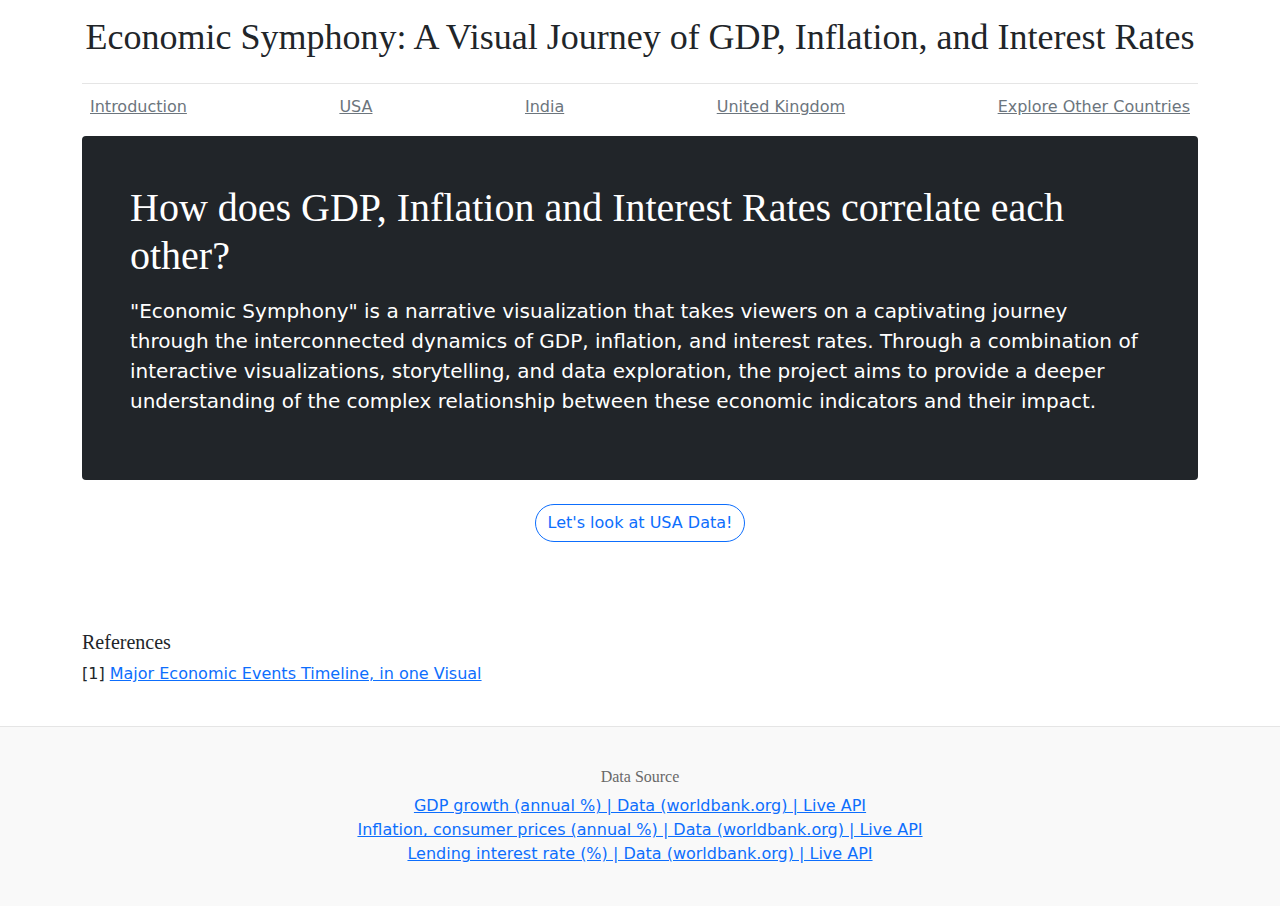
<file: index.html>
<!DOCTYPE html>
<html lang="en">

<head>
  <meta charset="UTF-8">
  <meta name="viewport" content="width=device-width, initial-scale=1, shrink-to-fit=no">
  <!-- Load d3.js and plugin -->
  <script src="scripts/d3.v7.min.js"></script>
  <title>Economic Symphony: A Visual Journey of GDP, Inflation, and Interest Rates</title>
  <!-- Bootstrap core CSS -->
  <link href="css/bootstrap.min.css" rel="stylesheet">
  <!-- Custom styles for this template -->
  <link href="css/style.css" rel="stylesheet">

  <!-- favicon -->
  <link rel="shortcut icon" href="favicon.ico">
  <link rel="apple-touch-icon" href="apple-touch-icon.png">
  <link rel="icon" type="image/png" href="favicon-16x16.png" sizes="16x16">
  <link rel="icon" type="image/png" href="favicon-32x32.png" sizes="32x32">
</head>

<body>
  <div class="container">

    <header class="emily-header py-3">
      <div class="text-center">
        <h1 class="emily-header-logo text-dark"> Economic Symphony: A Visual Journey of GDP, Inflation, and Interest
          Rates </h1>
      </div>
    </header>

    <div class="nav-scroller py-1 mb-2">
      <nav class="nav d-flex justify-content-between">
        <a class="p-2 text-muted" href="index.html">Introduction</a>
        <a class="p-2 text-muted" href="scene-usa.html">USA</a>
        <a class="p-2 text-muted" href="scene-india.html">India</a>
        <a class="p-2 text-muted" href="scene-uk.html">United Kingdom</a>
        <a class="p-2 text-muted" href="scene-others.html">Explore Other Countries</a>
      </nav>
    </div>

    <div class="jumbotron p-4 p-md-5 text-white rounded bg-dark">
      <div class="px-0">
        <h1 class="display-6 font-italic"> How does GDP, Inflation and Interest Rates correlate each other? </h1>
        <p class="lead my-3">"Economic Symphony" is a narrative visualization that takes viewers on a captivating
          journey through the interconnected dynamics of GDP, inflation, and interest rates. Through a combination of
          interactive visualizations, storytelling, and data exploration, the project aims to provide a deeper
          understanding of the complex relationship between these economic indicators and their impact.</p>
      </div>
    </div>
    <nav class="blog-pagination">
      <br><a class="btn btn-outline-primary" href="scene-usa.html"> Let's look at USA Data! </a>
    </nav>
    <div>
      <br>
      <h5> References </h5>
      <p> [1] <a href="https://howmuch.net/articles/timeline-economic-history">Major Economic Events Timeline, in one Visual</a> </p>
      <br>
    </div>
  </div>


  <footer class="emily-footer">
    <h6> Data Source </h6>
    <p> <a href="https://data.worldbank.org/indicator/NY.GDP.MKTP.KD.ZG">GDP growth (annual %) | Data (worldbank.org) |
        Live API</a>
      <br>
      <a href="https://data.worldbank.org/indicator/FP.CPI.TOTL.ZG">Inflation, consumer prices (annual %) | Data
        (worldbank.org) | Live API</a>
      <br>
      <a href="https://data.worldbank.org/indicator/FR.INR.LEND">Lending interest rate (%) | Data (worldbank.org) | Live
        API</a>
    </p>
  </footer>
</body>

</html>
</file>
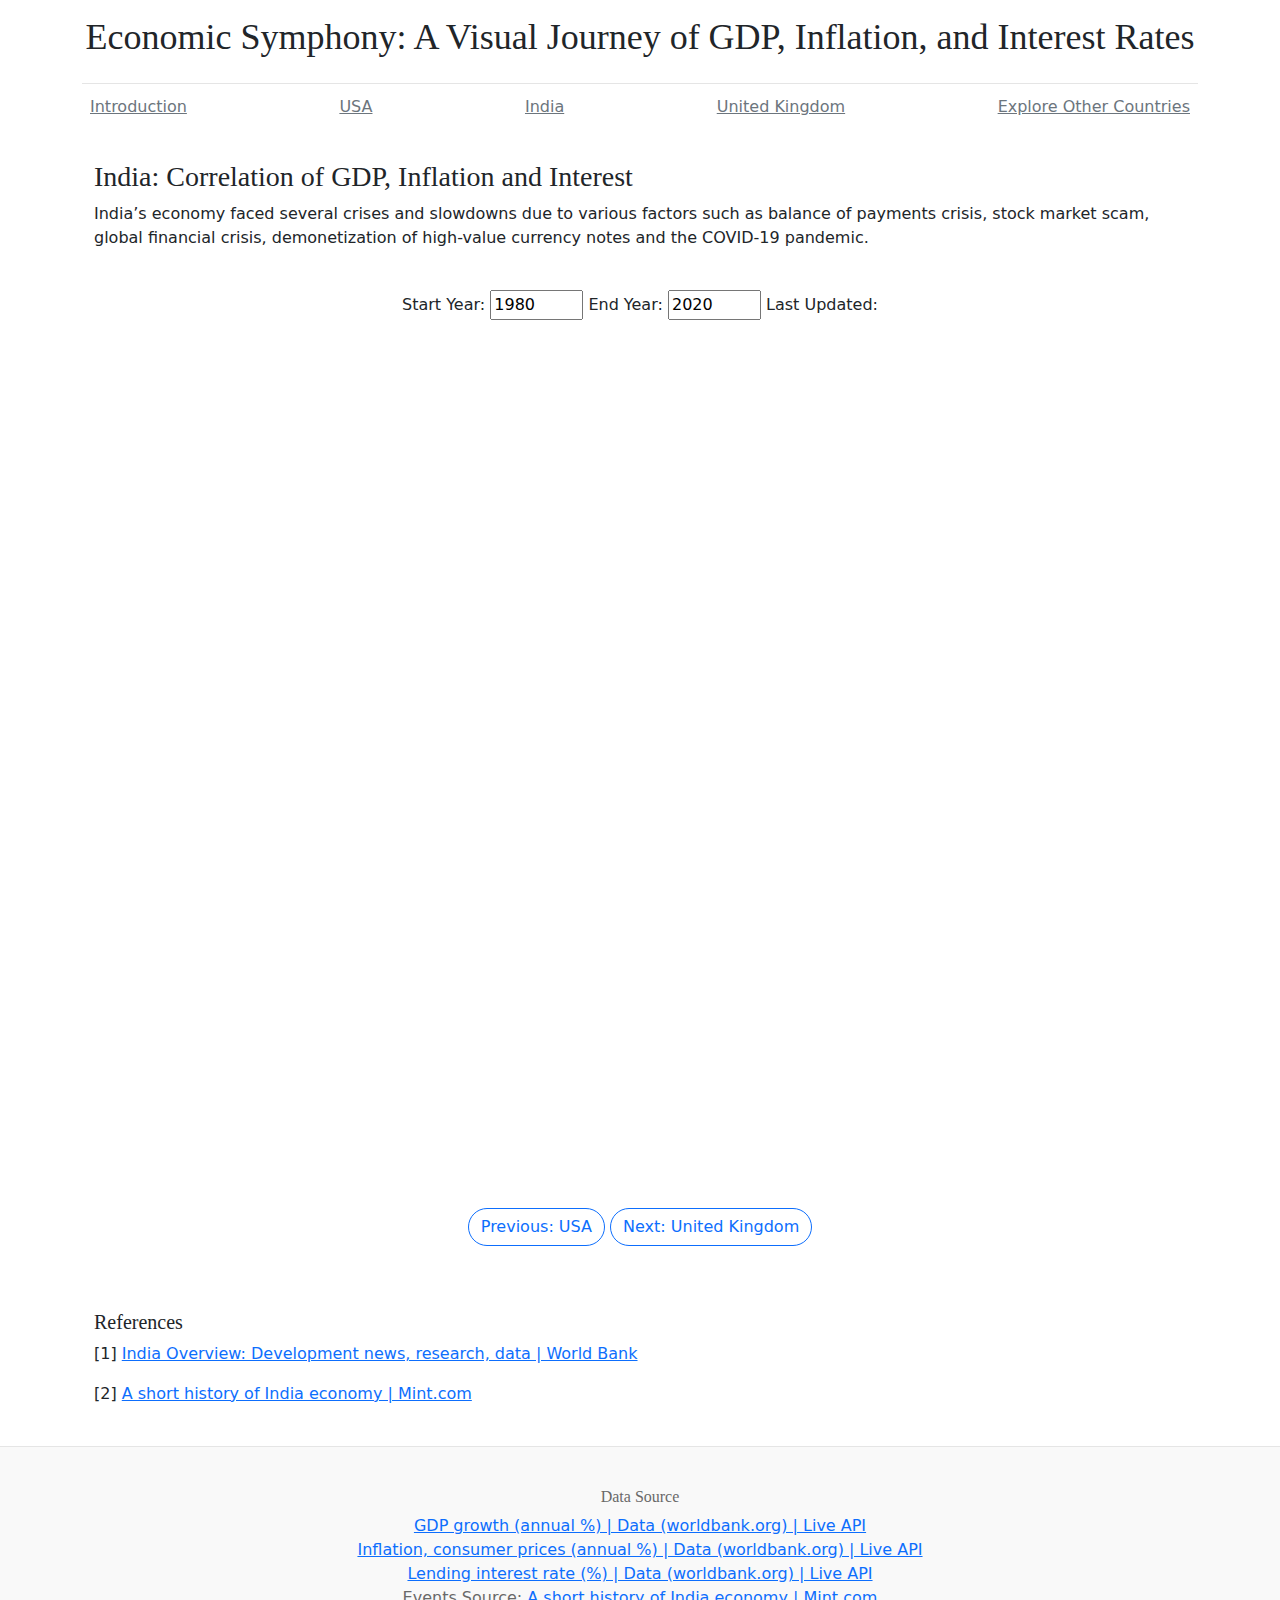
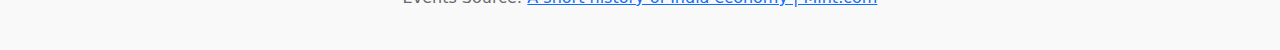
<file: scene-india.html>
<!DOCTYPE html>
<html lang="en">

<head>
  <meta charset="UTF-8">
  <meta name="viewport" content="width=device-width, initial-scale=1, shrink-to-fit=no">

  <!-- Load d3.js and plugin -->
  <script src="scripts/d3.v7.min.js"></script>
  <script src="scripts/d3-annotation.min.js"></script>
  <title>Economic Symphony: A Visual Journey of GDP, Inflation, and Interest Rates</title>
  <!-- Bootstrap core CSS -->
  <link href="css/bootstrap.min.css" rel="stylesheet">
  <!-- Custom styles for this template -->
  <link href="css/style.css" rel="stylesheet">

  <!-- favicon -->
  <link rel="shortcut icon" href="favicon.ico">
  <link rel="apple-touch-icon" href="apple-touch-icon.png">
  <link rel="icon" type="image/png" href="favicon-16x16.png" sizes="16x16">
  <link rel="icon" type="image/png" href="favicon-32x32.png" sizes="32x32">
</head>

<body onload="init()">
  <div class="container">
    <header class="emily-header py-3">
      <div class="text-center">
        <h1 class="emily-header-logo text-dark">Economic Symphony: A Visual Journey of GDP, Inflation, and Interest
          Rates</h1>
      </div>
    </header>
    <div class="nav-scroller py-1 mb-2">
      <nav class="nav d-flex justify-content-between">
        <a class="p-2 text-muted" href="index.html">Introduction</a>
        <a class="p-2 text-muted" href="scene-usa.html">USA</a>
        <a class="p-2 text-muted" href="scene-india.html">India</a>
        <a class="p-2 text-muted" href="scene-uk.html">United Kingdom</a>
        <a class="p-2 text-muted" href="scene-others.html">Explore Other Countries</a>
      </nav>
    </div>
  </div>
  <main role="main" class="container">
    <div class="row">
      <div class="blog-main p-md-4">
        <div class="blog-post">
          <h3>India: Correlation of GDP, Inflation and Interest</h3>
          <p>India’s economy faced several crises and slowdowns due to various factors such as balance of payments crisis, stock market scam, global financial crisis, demonetization of high-value currency notes and the COVID-19 pandemic.</p>

          <select class="filter-3" id="country-filter">
            <option value="IN"></option>
          </select>

          <div class="text-center">
            <label for="startYear">Start Year:</label>
            <input type="number" id="start-year" name="startYear" value="1980" min="1980" max="2010">
            <label for="endYear">End Year:</label>
            <input type="number" id="end-year" name="endYear" value="2020" min="2010" max="2020">
            <label>Last Updated: </label><span id="last-updated"></span>
          </div>
          <br>

          <div class="text-center">
            <svg id="graph" width="900" height="800"></svg>
            <script src="scripts/script.js"></script>
            <script src="data/events-india.js"></script>
          </div>
        </div>

        <nav class="blog-pagination">
          <a class="btn btn-outline-primary" href="scene-usa.html">Previous: USA</a>
          <a class="btn btn-outline-primary" href="scene-uk.html">Next: United Kingdom</a>
        </nav>

        <div>
          <h5>References</h5>
          <p> [1] <a href="https://www.worldbank.org/en/country/india/overview#1">India Overview: Development news, research, data | World Bank</a>
          <p> [2] <a href="https://www.livemint.com/news/india/a-short-history-of-indian-economy-1947-2019-tryst-with-destiny-other-stories-1565801528109.html">A short history of India economy | Mint.com</a> </p>
        </div>

      </div>
    </div>

    <div id="tooltip-ctr"></div>
  </main>

  <footer class="emily-footer">
    <h6> Data Source </h6>
    <p> <a href="https://data.worldbank.org/indicator/NY.GDP.MKTP.KD.ZG">GDP growth (annual %) | Data (worldbank.org) |
        Live API</a>
      <br>
      <a href="https://data.worldbank.org/indicator/FP.CPI.TOTL.ZG">Inflation, consumer prices (annual %) | Data
        (worldbank.org) | Live API</a>
      <br>
      <a href="https://data.worldbank.org/indicator/FR.INR.LEND">Lending interest rate (%) | Data (worldbank.org) | Live
        API</a>
      <br> Events Source: <a href="https://www.livemint.com/news/india/a-short-history-of-indian-economy-1947-2019-tryst-with-destiny-other-stories-1565801528109.html">A short history of India economy | Mint.com</a>
    </p>
  </footer>
</body>

</html>
</file>
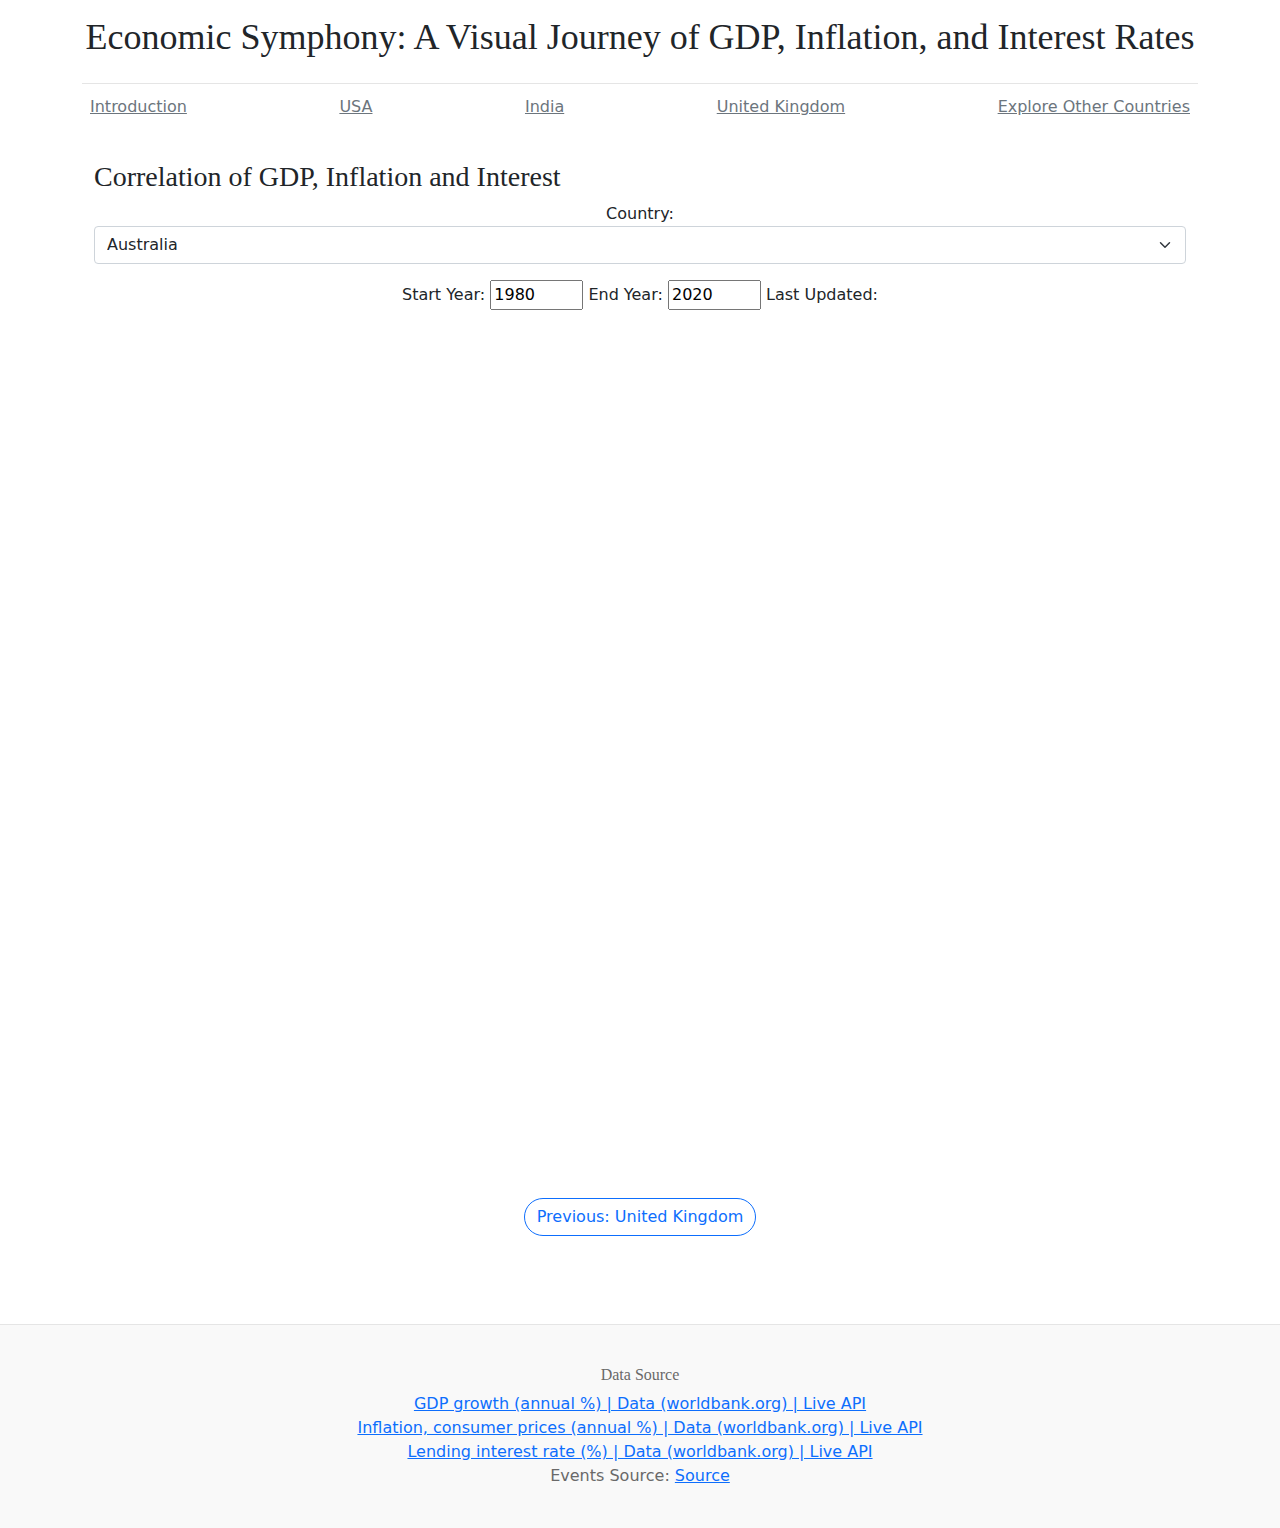
<file: scene-others.html>
<!DOCTYPE html>
<html lang="en">

<head>
  <meta charset="UTF-8">
  <meta name="viewport" content="width=device-width, initial-scale=1, shrink-to-fit=no">

  <!-- Load d3.js and plugin -->
  <script src="scripts/d3.v7.min.js"></script>
  <script src="scripts/d3-annotation.min.js"></script>
  <title>Economic Symphony: A Visual Journey of GDP, Inflation, and Interest Rates</title>
  <!-- Bootstrap core CSS -->
  <link href="css/bootstrap.min.css" rel="stylesheet">
  <!-- Custom styles for this template -->
  <link href="css/style.css" rel="stylesheet">

  <!-- favicon -->
  <link rel="shortcut icon" href="favicon.ico">
  <link rel="apple-touch-icon" href="apple-touch-icon.png">
  <link rel="icon" type="image/png" href="favicon-16x16.png" sizes="16x16">
  <link rel="icon" type="image/png" href="favicon-32x32.png" sizes="32x32">
</head>

<body onload="init()">
  <div class="container">
    <header class="emily-header py-3">
      <div class="text-center">
        <h1 class="emily-header-logo text-dark">Economic Symphony: A Visual Journey of GDP, Inflation, and Interest
          Rates</h1>
      </div>
    </header>
    <div class="nav-scroller py-1 mb-2">
      <nav class="nav d-flex justify-content-between">
        <a class="p-2 text-muted" href="index.html">Introduction</a>
        <a class="p-2 text-muted" href="scene-usa.html">USA</a>
        <a class="p-2 text-muted" href="scene-india.html">India</a>
        <a class="p-2 text-muted" href="scene-uk.html">United Kingdom</a>
        <a class="p-2 text-muted" href="scene-others.html">Explore Other Countries</a>
      </nav>
    </div>
  </div>
  <main role="main" class="container">
    <div class="row">
      <div class="blog-main p-md-4">
        <div class="blog-post">
          <h3>Correlation of GDP, Inflation and Interest</h3>

          <div class="text-center">
            <label for="country-filter">Country: </label>
            <select class="form-select mb-3" id="country-filter">
              <option value="AE">United Arab Emirates</option>
              <option value="AR">Argentina</option>
              <option value="AU" selected>Australia</option>
              <option value="AT">Austria</option>
              <option value="BE">Belgium</option>
              <option value="BD">Bangladesh</option>
              <option value="BY">Belarus</option>
              <option value="BZ">Belize</option>
              <option value="BM">Bermuda</option>
              <option value="BR">Brazil</option>
              <option value="BT">Bhutan</option>
              <option value="CA">Canada</option>
              <option value="CH">Switzerland</option>
              <option value="CL">Chile</option>
              <option value="CN">China</option>
              <option value="CM">Cameroon</option>
              <option value="CO">Colombia</option>
              <option value="CR">Costa Rica</option>
              <option value="CU">Cuba</option>
              <option value="CZ">Czechia</option>
              <option value="DE">Germany</option>
              <option value="DK">Denmark</option>
              <option value="DZ">Algeria</option>
              <option value="ES">Spain</option>
              <option value="FI">Finland</option>
              <option value="FR">France</option>
              <option value="GN">Guinea</option>
              <option value="GR">Greece</option>
              <option value="GL">Greenland</option>
              <option value="HU">Hungary</option>
              <option value="IE">Ireland</option>
              <option value="IQ">Iraq</option>
              <option value="IS">Iceland</option>
              <option value="IL">Israel</option>
              <option value="IT">Italy</option>
              <option value="JM">Jamaica</option>
              <option value="JP">Japan</option>
              <option value="KE">Kenya</option>
              <option value="KW">Kuwait</option>
              <option value="LY">Libya</option>
              <option value="LK">Sri Lanka</option>
              <option value="MX">Mexico</option>
              <option value="MM">Myanmar</option>
              <option value="MN">Mongolia</option>
              <option value="MU">Mauritius</option>
              <option value="MY">Malaysia</option>
              <option value="NG">Nigeria</option>
              <option value="NL">Netherlands</option>
              <option value="NO">Norway</option>
              <option value="NP">Nepal</option>
              <option value="NZ">New Zealand</option>
              <option value="OM">Oman</option>
              <option value="PK">Pakistan</option>
              <option value="PH">Philippines</option>
              <option value="PL">Poland</option>
              <option value="PT">Portugal</option>
              <option value="PY">Paraguay</option>
              <option value="QA">Qatar</option>
              <option value="RU">Russian Federation</option>
              <option value="SG">Singapore</option>
              <option value="SK">Slovak Republic</option>
              <option value="SI">Slovenia</option>
              <option value="SE">Sweden</option>
              <option value="SC">Seychelles</option>
              <option value="TH">Thailand</option>
              <option value="TW">Taiwan, China</option>
              <option value="TZ">Tanzania</option>
              <option value="UG">Uganda</option>
              <option value="UA">Ukraine</option>
              <option value="ZM">Zambia</option>
              <option value="ZW">Zimbabwe</option>
            </select>
            <label for="startYear">Start Year: </label>
            <input type="number" id="start-year" name="startYear" value="1980" min="1980" max="2010">
            <label for="endYear">End Year: </label>
            <input type="number" id="end-year" name="endYear" value="2020" min="2010" max="2020">
            <label>Last Updated: </label><span id="last-updated"></span>
          </div>
          <br>

          <div class="text-center">
            <svg id="graph" width="900" height="800"></svg>
            <script src="scripts/script.js"></script>
            <!-- <script src="scripts/events-india.js"></script> -->
          </div>
        </div>

        <nav class="blog-pagination">
          <a class="btn btn-outline-primary" href="scene-uk.html">Previous: United Kingdom</a>
        </nav>

      </div>
    </div>

    <div id="tooltip-ctr"></div>
  </main>

  <footer class="emily-footer">
    <h6> Data Source </h6>
    <p> <a href="https://data.worldbank.org/indicator/NY.GDP.MKTP.KD.ZG">GDP growth (annual %) | Data (worldbank.org) |
        Live API</a>
      <br>
      <a href="https://data.worldbank.org/indicator/FP.CPI.TOTL.ZG">Inflation, consumer prices (annual %) | Data
        (worldbank.org) | Live API</a>
      <br>
      <a href="https://data.worldbank.org/indicator/FR.INR.LEND">Lending interest rate (%) | Data (worldbank.org) | Live
        API</a>
      <br> Events Source: <a href="">Source</a>
    </p>
  </footer>
</body>

</html>
</file>
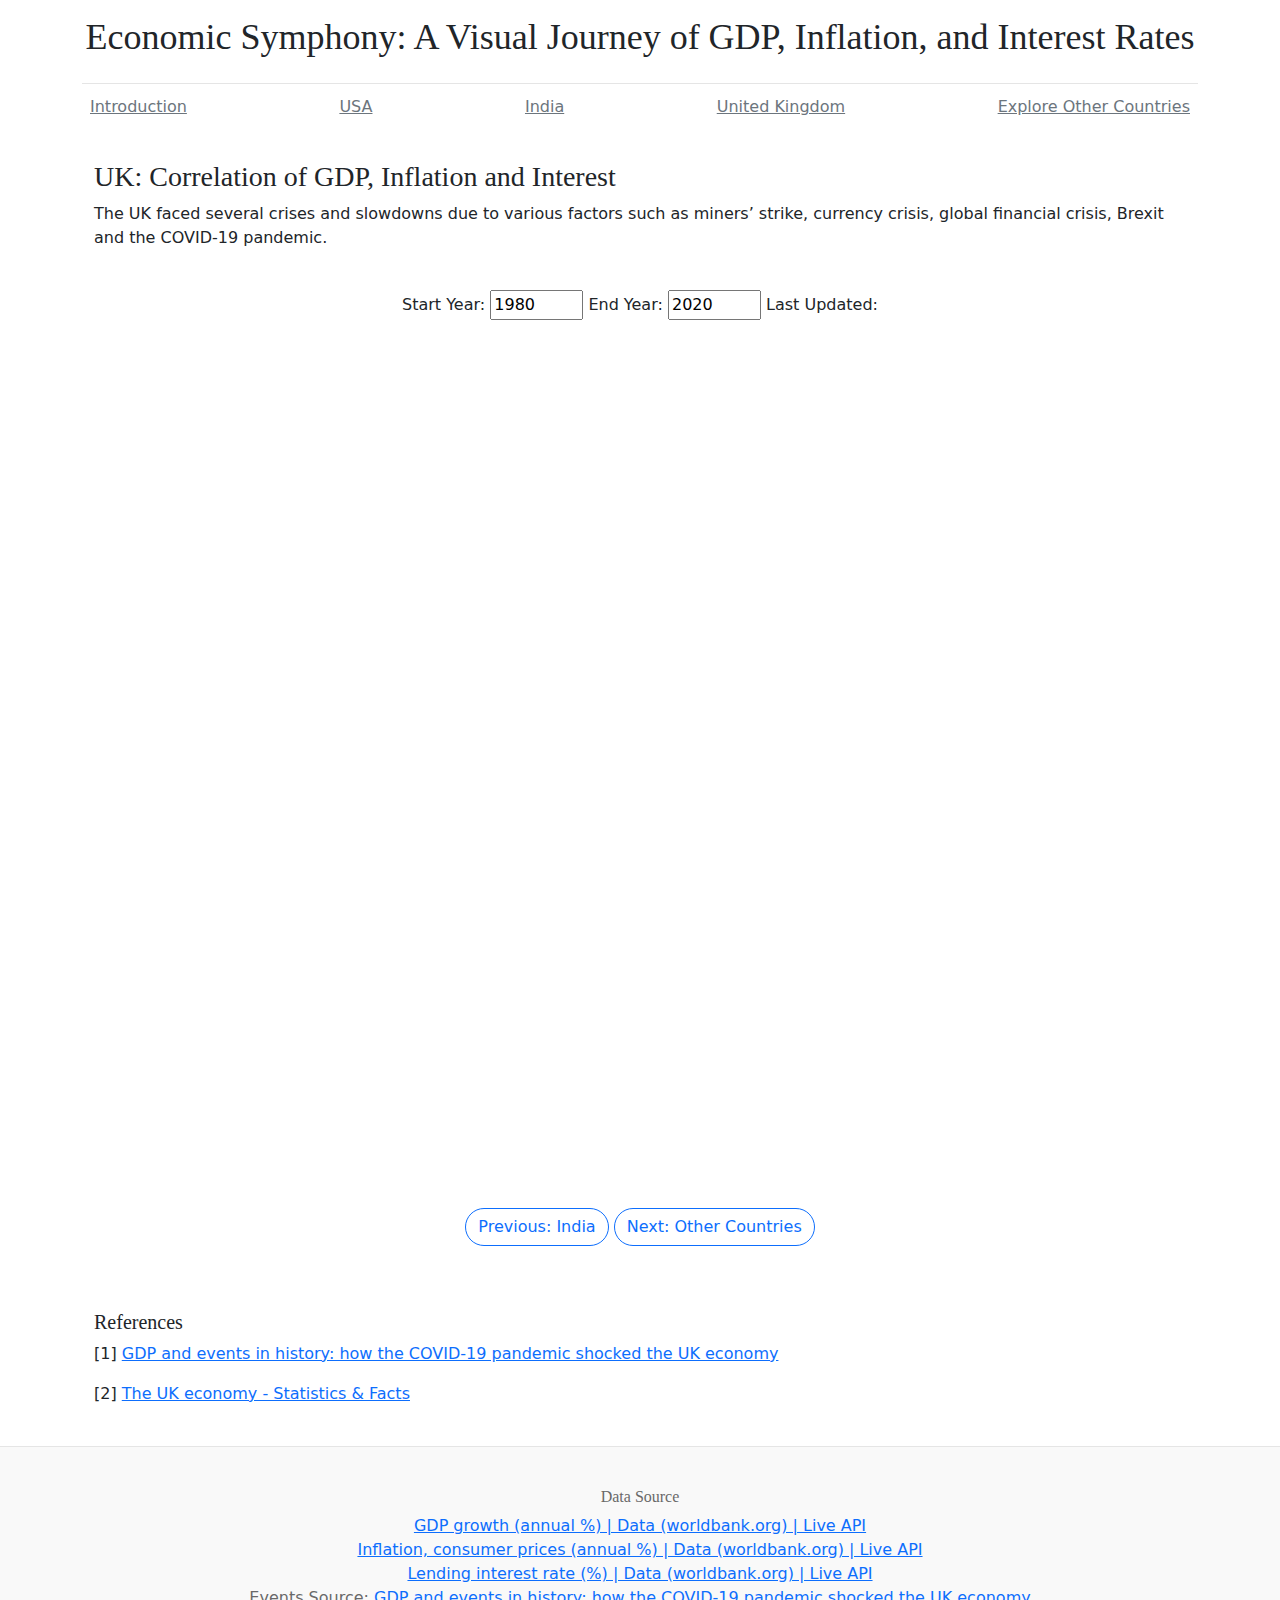
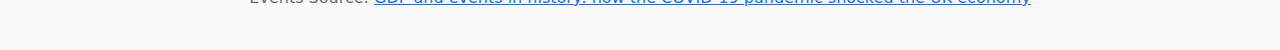
<file: scene-uk.html>
<!DOCTYPE html>
<html lang="en">

<head>
  <meta charset="UTF-8">
  <meta name="viewport" content="width=device-width, initial-scale=1, shrink-to-fit=no">

  <!-- Load d3.js and plugin -->
  <script src="scripts/d3.v7.min.js"></script>
  <script src="scripts/d3-annotation.min.js"></script>
  <title>Economic Symphony: A Visual Journey of GDP, Inflation, and Interest Rates</title>
  <!-- Bootstrap core CSS -->
  <link href="css/bootstrap.min.css" rel="stylesheet">
  <!-- Custom styles for this template -->
  <link href="css/style.css" rel="stylesheet">

  <!-- favicon -->
  <link rel="shortcut icon" href="favicon.ico">
  <link rel="apple-touch-icon" href="apple-touch-icon.png">
  <link rel="icon" type="image/png" href="favicon-16x16.png" sizes="16x16">
  <link rel="icon" type="image/png" href="favicon-32x32.png" sizes="32x32">
</head>

<body onload="init()">
  <div class="container">
    <header class="emily-header py-3">
      <div class="text-center">
        <h1 class="emily-header-logo text-dark">Economic Symphony: A Visual Journey of GDP, Inflation, and Interest
          Rates</h1>
      </div>
    </header>
    <div class="nav-scroller py-1 mb-2">
      <nav class="nav d-flex justify-content-between">
        <a class="p-2 text-muted" href="index.html">Introduction</a>
        <a class="p-2 text-muted" href="scene-usa.html">USA</a>
        <a class="p-2 text-muted" href="scene-india.html">India</a>
        <a class="p-2 text-muted" href="scene-uk.html">United Kingdom</a>
        <a class="p-2 text-muted" href="scene-others.html">Explore Other Countries</a>
      </nav>
    </div>
  </div>
  <main role="main" class="container">
    <div class="row">
      <div class="blog-main p-md-4">
        <div class="blog-post">
          <h3>UK: Correlation of GDP, Inflation and Interest</h3>
          <p>The UK faced several crises and slowdowns due to various factors such as miners’ strike, currency crisis, global financial crisis, Brexit and the COVID-19 pandemic.</p>

          <select class="filter-3" id="country-filter">
            <option value="GB"></option>
          </select>

          <div class="text-center">
            <label for="startYear">Start Year:</label>
            <input type="number" id="start-year" name="startYear" value="1980" min="1980" max="2010">
            <label for="endYear">End Year:</label>
            <input type="number" id="end-year" name="endYear" value="2020" min="2010" max="2020">
            <label>Last Updated: </label><span id="last-updated"></span>
          </div>
          <br>

          <div class="text-center">
            <svg id="graph" width="900" height="800"></svg>
            <script src="scripts/script.js"></script>
            <script src="data/events-uk.js"></script>
          </div>
        </div>

        <nav class="blog-pagination">
          <a class="btn btn-outline-primary" href="scene-india.html">Previous: India</a>
          <a class="btn btn-outline-primary" href="scene-others.html">Next: Other Countries</a>
        </nav>

        <div>
          <h5>References</h5>
          <p> [1] <a href="https://www.ons.gov.uk/economy/grossdomesticproductgdp/articles/gdpandeventsinhistoryhowthecovid19pandemicshockedtheukeconomy/2022-05-24">GDP and events in history: how the COVID-19 pandemic shocked the UK economy</a>
          <p> [2] <a href="https://www.statista.com/topics/6500/the-british-economy/#topicOverview">The UK economy - Statistics & Facts</a> </p>
        </div>

      </div>
    </div>

    <div id="tooltip-ctr"></div>
  </main>

  <footer class="emily-footer">
    <h6> Data Source </h6>
    <p> <a href="https://data.worldbank.org/indicator/NY.GDP.MKTP.KD.ZG">GDP growth (annual %) | Data (worldbank.org) |
        Live API</a>
      <br>
      <a href="https://data.worldbank.org/indicator/FP.CPI.TOTL.ZG">Inflation, consumer prices (annual %) | Data
        (worldbank.org) | Live API</a>
      <br>
      <a href="https://data.worldbank.org/indicator/FR.INR.LEND">Lending interest rate (%) | Data (worldbank.org) | Live
        API</a>
      <br> Events Source: <a href="https://www.ons.gov.uk/economy/grossdomesticproductgdp/articles/gdpandeventsinhistoryhowthecovid19pandemicshockedtheukeconomy/2022-05-24">GDP and events in history: how the COVID-19 pandemic shocked the UK economy</a>
    </p>
  </footer>
</body>

</html>
</file>
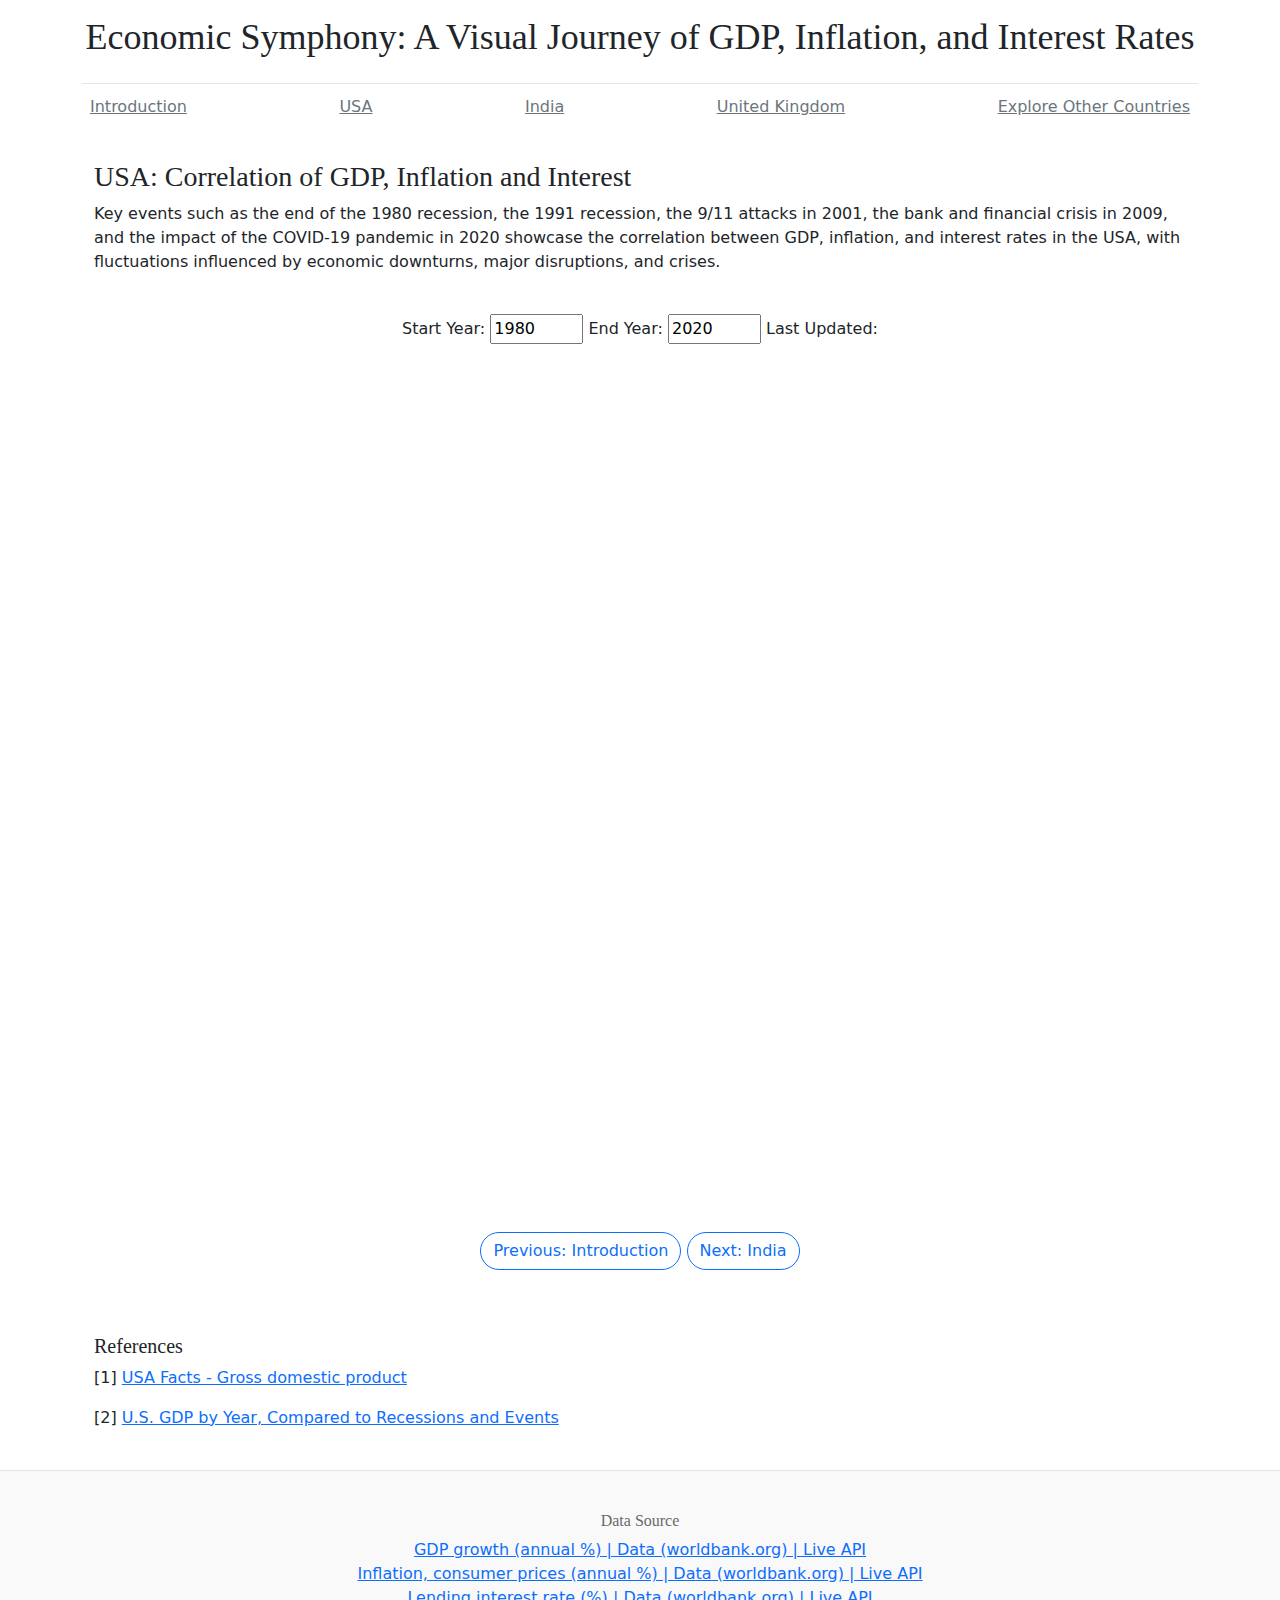
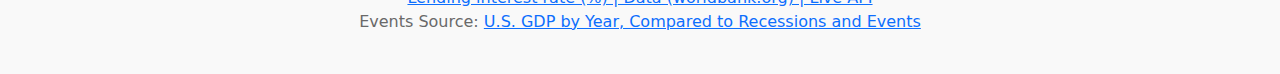
<file: scene-usa.html>
<!DOCTYPE html>
<html lang="en">

<head>
  <meta charset="UTF-8">
  <meta name="viewport" content="width=device-width, initial-scale=1, shrink-to-fit=no">

  <!-- Load d3.js and plugin -->
  <script src="scripts/d3.v7.min.js"></script>
  <script src="scripts/d3-annotation.min.js"></script>
  <title>Economic Symphony: A Visual Journey of GDP, Inflation, and Interest Rates</title>
  <!-- Bootstrap core CSS -->
  <link href="css/bootstrap.min.css" rel="stylesheet">
  <!-- Custom styles for this template -->
  <link href="css/style.css" rel="stylesheet">

  <!-- favicon -->
  <link rel="shortcut icon" href="favicon.ico">
  <link rel="apple-touch-icon" href="apple-touch-icon.png">
  <link rel="icon" type="image/png" href="favicon-16x16.png" sizes="16x16">
  <link rel="icon" type="image/png" href="favicon-32x32.png" sizes="32x32">
</head>

<body onload="init()">
  <div class="container">
    <header class="emily-header py-3">
      <div class="text-center">
        <h1 class="emily-header-logo text-dark">Economic Symphony: A Visual Journey of GDP, Inflation, and Interest
          Rates</h1>
      </div>
    </header>
    <div class="nav-scroller py-1 mb-2">
      <nav class="nav d-flex justify-content-between">
        <a class="p-2 text-muted" href="index.html">Introduction</a>
        <a class="p-2 text-muted" href="scene-usa.html">USA</a>
        <a class="p-2 text-muted" href="scene-india.html">India</a>
        <a class="p-2 text-muted" href="scene-uk.html">United Kingdom</a>
        <a class="p-2 text-muted" href="scene-others.html">Explore Other Countries</a>
      </nav>
    </div>
  </div>
  <main role="main" class="container">
    <div class="row">
      <div class="blog-main p-md-4">
        <div class="blog-post">
          <h3>USA: Correlation of GDP, Inflation and Interest</h3>
          <p>Key events such as the end of the 1980 recession, the 1991 recession, the 9/11 attacks in 2001, the bank
            and financial crisis in 2009, and the impact of the COVID-19 pandemic in 2020 showcase the correlation
            between GDP, inflation, and interest rates in the USA, with fluctuations influenced by economic downturns,
            major disruptions, and crises.</p>

          <!-- Scene 2- USA Visualisation Script-->

          <select class="filter-3" id="country-filter">
            <option value="US"></option>
          </select>

          <div class="text-center">
            <label for="startYear">Start Year:</label>
            <input type="number" id="start-year" name="startYear" value="1980" min="1980" max="2010">
            <label for="endYear">End Year:</label>
            <input type="number" id="end-year" name="endYear" value="2020" min="2010" max="2020">
            <label>Last Updated: </label><span id="last-updated"></span>
          </div>
          <br>

          <div class="text-center">
            <svg id="graph" width="900" height="800"></svg>
            <script src="scripts/script.js"></script>
            <script src="scripts/events-us.js"></script>
          </div>
        </div>

        <nav class="blog-pagination">
          <a class="btn btn-outline-primary" href="index.html">Previous: Introduction</a>
          <a class="btn btn-outline-primary" href="scene-india.html">Next: India</a>
        </nav>

        <div>
          <h5>References</h5>
          <p> [1] <a href="https://usafacts.org/data/topics/economy/economic-indicators/gdp/gross-domestic-product/">
              USA Facts - Gross domestic product</a>
          <p> [2] <a href="https://www.thebalancemoney.com/us-gdp-by-year-3305543">U.S. GDP by Year, Compared to
              Recessions and Events</a> </p>
        </div>

      </div>
    </div>

    <div id="tooltip-ctr"></div>
  </main>

  <footer class="emily-footer">
    <h6> Data Source </h6>
    <p> <a href="https://data.worldbank.org/indicator/NY.GDP.MKTP.KD.ZG">GDP growth (annual %) | Data (worldbank.org) |
        Live API</a>
      <br>
      <a href="https://data.worldbank.org/indicator/FP.CPI.TOTL.ZG">Inflation, consumer prices (annual %) | Data
        (worldbank.org) | Live API</a>
      <br>
      <a href="https://data.worldbank.org/indicator/FR.INR.LEND">Lending interest rate (%) | Data (worldbank.org) | Live
        API</a>
      <br> Events Source: <a href="https://www.thebalancemoney.com/us-gdp-by-year-3305543">U.S. GDP by Year, Compared to
        Recessions and Events</a>
    </p>
  </footer>
</body>

</html>
</file>
<file: css/style.css>
.emily-header {
    line-height: 1;
    border-bottom: 1px solid #e5e5e5;
}

.emily-header-logo {
    font-family: "Playfair Display", Georgia, "Times New Roman", serif;
    font-size: 2.25rem;
}

h1, h2, h3, h4, h5, h6 {
    font-family: "Playfair Display", Georgia, "Times New Roman", serif;
}

.display-4 {
    font-size: 2.5rem;
}
@media (min-width: 768px) {
    .display-4 {
        font-size: 3rem;
    }
}

.nav-scroller {
    position: relative;
    z-index: 2;
    height: 2.75rem;
    overflow-y: hidden;
}

.nav-scroller .nav {
    display: -ms-flexbox;
    display: flex;
    -ms-flex-wrap: nowrap;
    flex-wrap: nowrap;
    padding-bottom: 1rem;
    margin-top: -1px;
    overflow-x: auto;
    text-align: center;
    white-space: nowrap;
    -webkit-overflow-scrolling: touch;
}

.nav-scroller .nav-link {
    padding-top: .75rem;
    padding-bottom: .75rem;
    font-size: .875rem;
}

.flex-auto {
    -ms-flex: 0 0 auto;
    flex: 0 0 auto;
}

.h-250 { height: 250px; }
@media (min-width: 768px) {
    .h-md-250 { height: 250px; }
}

.filter-3 {
    visibility: hidden;
}

.bar {
    fill: steelblue;
}

.bar:hover {
    fill: brown;
}

/*rect{*/
/*    margin: 2px;*/
/*}*/

.path { display: none; }
.line {
    fill: none;
    /* stroke: darkgreen; */
    /* stroke-width: 1; */
}
.axis {
    font: 10px sans-serif;
}

/*.axis path,*/
/*.axis line {*/
/*    fill: none;*/
/*    stroke: #000;*/
/*    shape-rendering: crispEdges;*/
/*}*/

/* Pagination */
.blog-pagination {
    margin-bottom: 4rem;
    text-align: center;
}
.blog-pagination > .btn {
    border-radius: 2rem;
}

/*
 * Blog posts
 */
.blog-post {
    margin-bottom: 4rem;
}
.blog-post-title {
    margin-bottom: .25rem;
    font-size: 2.5rem;
}
.blog-post-meta {
    margin-bottom: 1.25rem;
    color: #999;
}

/*
 * Footer
 */
.emily-footer {
    padding: 2.5rem 0;
    color: dimgrey;
    text-align: center;
    background-color: #f9f9f9;
    border-top: .05rem solid #e5e5e5;
}
.emily-footer p:last-child {
    margin-bottom: 0;
}
</file>
